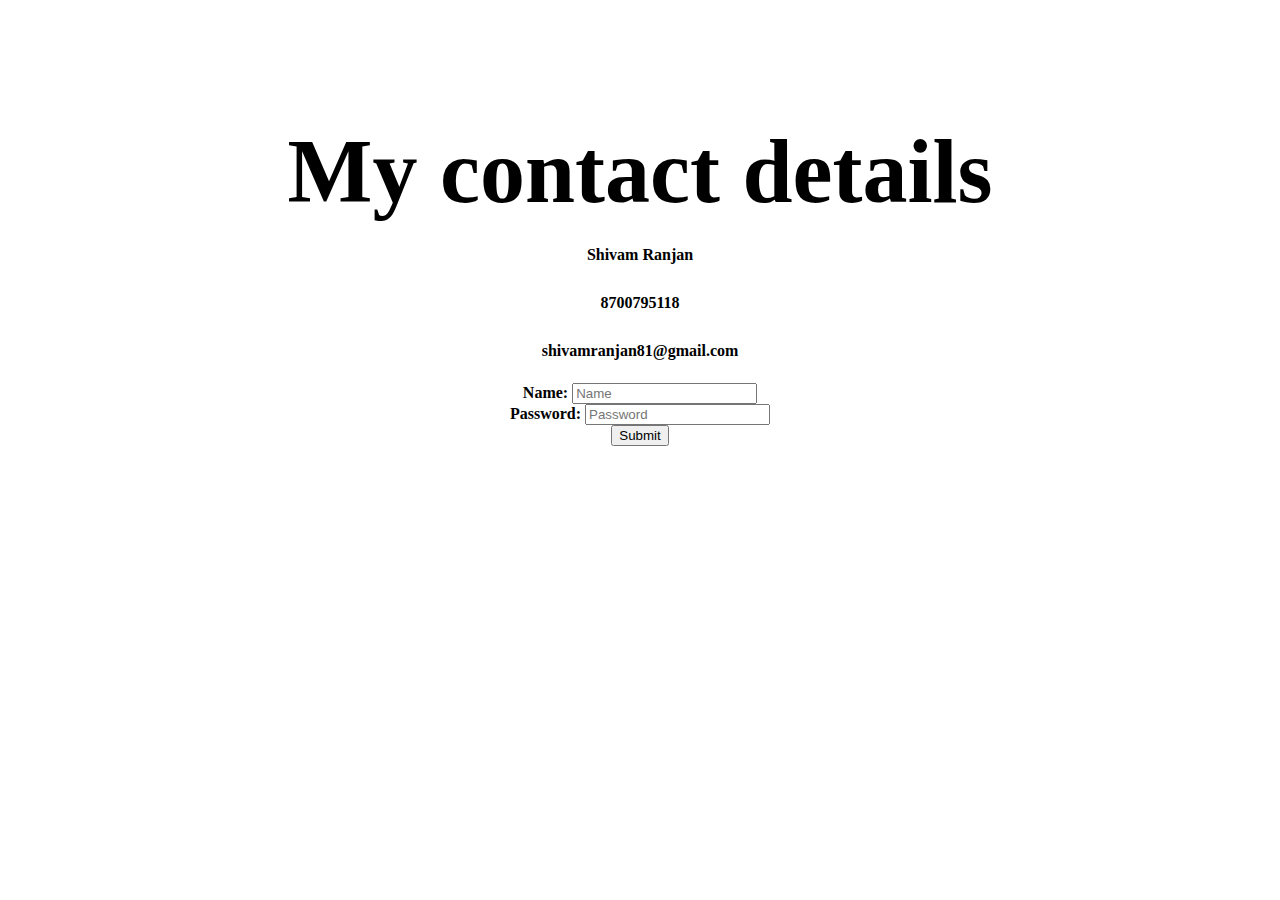
<file: contact.html>
<!DOCTYPE html>
<html lang="en">
<head>
    <meta charset="UTF-8">
    <meta name="viewport" content="width=device-width, initial-scale=1.0">
    <title>Contact details</title>
    <link rel="stylesheet" href="css/style.css">
</head>
<body>
    <h1>My contact details</h1>
    <p>Shivam Ranjan</p>    
    <p>8700795118</p>    

    <p>shivamranjan81@gmail.com</p>
    <form action="index.html" method="POST">
        <label>Name:</label>
        <input  type="text" placeholder="Name"><div>
       Password: <input type="text" placeholder="Password">
       </div>
        <input type="submit">
    </form>
    
</body>
</html>
</file>
<file: css/style.css>
body{
    margin: 0;
    text-align: center;
    font-family: 'Lustria', serif;
    font-weight: bold;
    /* color: #40514E; */
}
.skills{
}
.top-container{
    background-color:#e8ffff;
    font-size: 2.5rem;
    color: #66BFBF;
    line-height: 2;
    
}
p{
    line-height: 2;
}
hr{

    border: dotted rgb(214, 214, 236) 6px;
    border-bottom: none;
    width: 4%;
    margin: 100px auto;
}
.opportunity{
    width: 40%;
    margin: 40px auto 60px;
}
.middle-container{
    margin: 100px 0;
}
.head1{
    color:  #11999E;
}
.skillcol{
    color:  #11999E;
}
h1{
    /* font-size: 90px******10px=62.5% so 62.5*9;
     */
    font-size: 5.625rem;
    


    /* with width we can't change property like textalign */
    margin: 0 auto 0 auto;
    padding-top: 120px;
    font-family: 'Tangerine', cursive;

}
h2{
    padding-bottom: 10px;
    color:#11999E ;
}
.title1{
    font-weight: normal;
}
h3{
    color:  #11999E;
    
}
#touch{
    color:  #11999E;
}
a{
    color:#11999E;
    margin: 10px 20px;
    text-decoration: none;
}
a:hover{
    color: #EAF6F6;
}
.top-cloud{
    position: absolute;
    margin-top: 33px;
    margin-left: 198px;
}
    

.bottom-cloud{
    position: absolute;
    margin-bottom: 100px;
    margin-left: -159px;
}
.copyright{
    color: #EAF6F6;
    font-size: smaller;
    padding: 20px 0;
}
.devimg{
    width:25%;
    float: left;
    margin-right: 30px;
}
.skill-row{
    width: 50%;
    /* margin:auto; centered but two divs too much closer from top and bottom.  */
    margin:100px auto 100px auto;
    text-align: left;
    line-height: 2;

}
.bottom-container{
    background-color:#66BFBF;
    padding: 50px 0 20px;
}
.gifimg{
    width:25%;
    float:right;
    margin-left: 30px;
}
.btn {
    background: #11999E;
    background-image: -webkit-linear-gradient(top, #79A6D9, #4B6183);
    background-image: -moz-linear-gradient(top, #79A6D9, #4B6183);
    background-image: -ms-linear-gradient(top, #79A6D9, #4B6183);
    background-image: -o-linear-gradient(top, #79A6D9, #4B6183);
    background-image: -webkit-gradient(to bottom, #79A6D9, #4B6183);
    -webkit-border-radius: 25px;
    -moz-border-radius: 25px;
    border-radius: 9px;
    height: 27px;
    line-height: 27px;
    color: #FFFFFF;
    font-family: 'Lustria', serif;
    width: 100px;
    font-size: 14px;
    font-weight: 500;
    padding: -2px;
    -webkit-box-shadow: 14px 13px 25px 7px #000000;
    -moz-box-shadow: 14px 13px 25px 7px #000000;
    box-shadow: 14px 13px 25px 7px #000000;
    text-shadow: 3px 5px 18px #000000;
    border: inset #337FED 6px;
    text-decoration: none;
    display: inline-block;
    cursor: pointer;
    text-align: center;
 }
 
 .btn:hover {
    border: solid #337FED 7px;
    background: #1E62D0;
    background-image: -webkit-linear-gradient(top, #1E62D0, #3D94F6);
    background-image: -moz-linear-gradient(top, #1E62D0, #3D94F6);
    background-image: -ms-linear-gradient(top, #1E62D0, #3D94F6);
    background-image: -o-linear-gradient(top, #1E62D0, #3D94F6);
    background-image: -webkit-gradient(to bottom, #1E62D0, #3D94F6);
    -webkit-border-radius: 30px;
    -moz-border-radius: 30px;
    border-radius: 9px;
    text-decoration: none;
 }
/* .clearp1{
    clear: left;
}
.clearp2{
    clear:right;
} */
</file>
